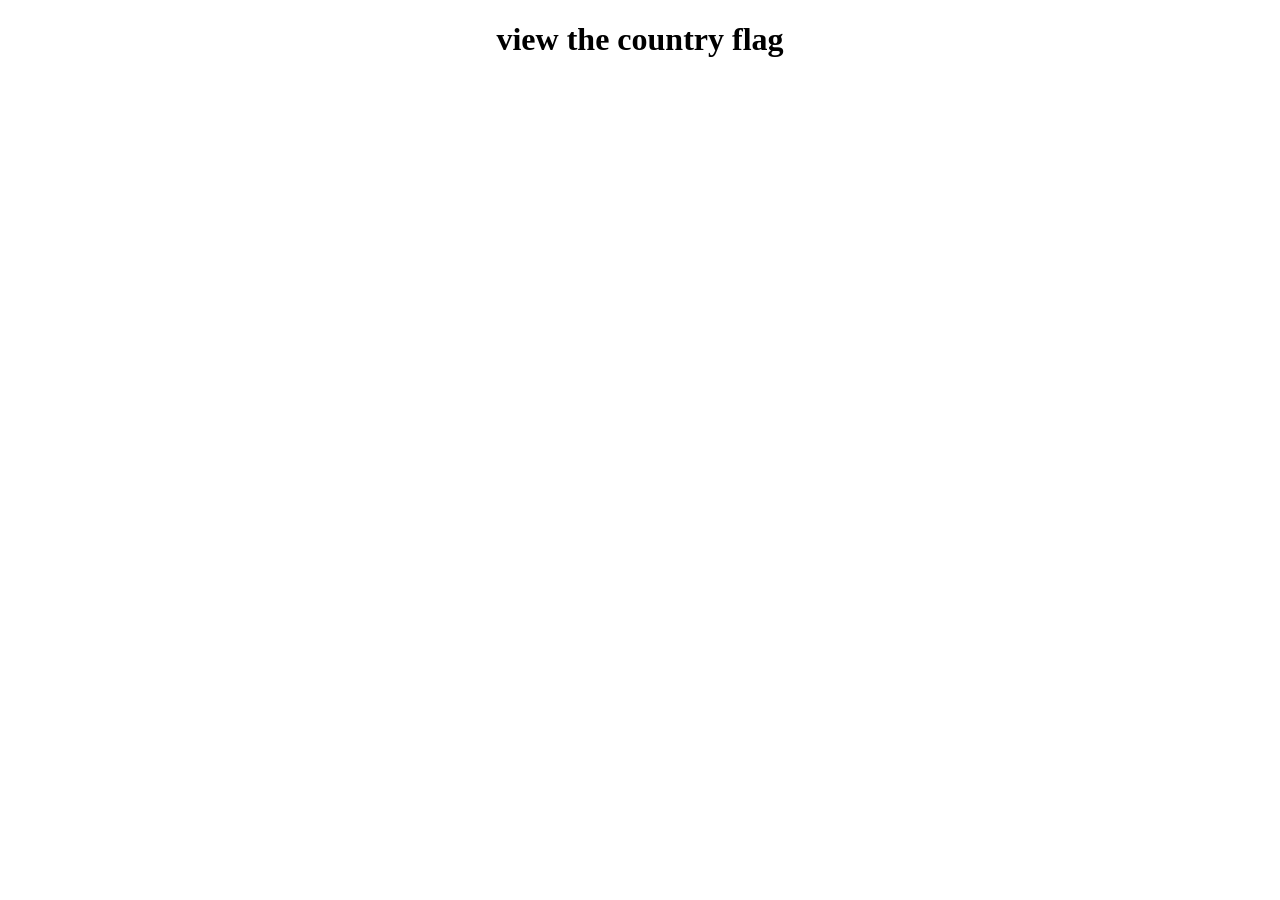
<file: DAY4/TASK2/countryflag.html>
<!DOCTYPE html>
<html lang="en">
<head>
    <meta charset="UTF-8">
    <meta http-equiv="X-UA-Compatible" content="IE=edge">
    <meta name="viewport" content="width=device-width, initial-scale=1.0">
    <title>country flag</title>
</head>
<body>
    <h1 style="text-align: center;">view the country flag</h1>
    <div id="flag">
        
 

    </div>
    <script src="countryflag.js"></script>
</body>
</html>
</file>
